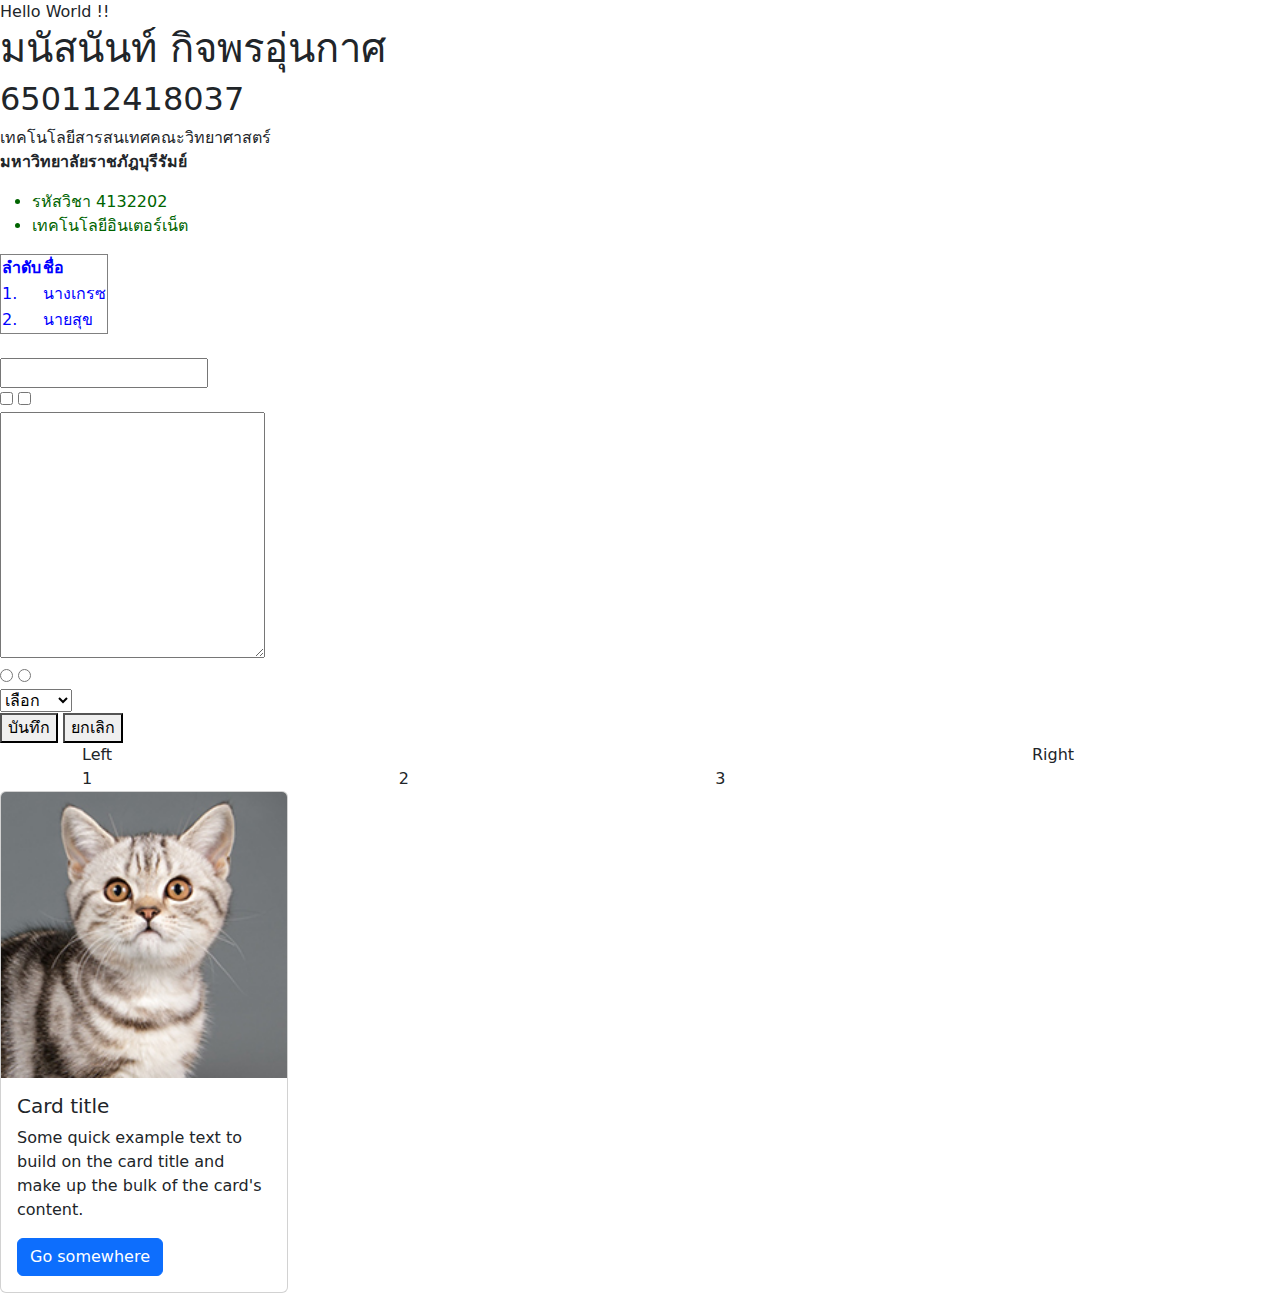
<file: Index.html>
<!DOCTYPE html>
<html lang="en">
<head>

    <meta charset="UTF-8">
    <meta name="viewport" content="width=device-width, initial-scale=1.0">
    <title>Document</title>

    <link rel="stylesheet" href="https://cdn.jsdelivr.net/npm/bootstrap@5.3.2/dist/css/bootstrap.min.css">
    <link rel="stylesheet" href="style.css">

</head>
<body>
    Hello World !! 
    <h1>มนัสนันท์ กิจพรอุ่นกาศ</h1> 
    <h2>650112418037</h2>

    <p class="blue">เทคโนโลยีสารสนเทศ<span>คณะวิทยาศาสตร์</span>
        <br> 
        <strong>มหาวิทยาลัยราชภัฎบุรีรัมย์</strong>
    </p>

    <ul id = "list">
        <li>รหัสวิชา 4132202</li>
        <li>เทคโนโลยีอินเตอร์เน็ต</li>
    </ul>

    <table border="1">
        <thead>
            <tr>
                <th>ลำดับ</th>
                <th>ชื่อ</th>
            </tr>
        </thead>
        <tbody>
            <tr>
                <td>1.</td>
                <td>นางเกรซ</td>
            </tr>
            <tr>
                <td>2.</td>
                <td>นายสุข</td>
            </tr>
        </tbody>
    </table>

    <form action="test.html" method="get"><br>
        <input type="text" name="t"> <br>
        <input type="checkbox">
        <input type="checkbox"><br>
        <textarea name="" id="" cols="30" rows="10"></textarea><br>
        <input type="radio" name="choice" value="a" id="">
        <input type="radio" name="choice" value="a" id=""><br>
        <select name="" id="">
            <option value="">เลือก</option>
            <option value="">กางเกง</option>
            <option value="">เสื้อ</option>
        </select>
        <br>
        <button type="submit">บันทึก</button>
        <button type="submit">ยกเลิก</button>

    </form>

    <div class="container">
        <div class="row">
            <div class="col-10">Left
                <div class="row">
                    <div class="col">1</div>
                    <div class="col">2</div>
                    <div class="col">3</div>
                </div>
            </div>
            <div class="col-2">Right</div>
        </div>

    </div>

    <div class="card" style="width: 18rem;">
        <img src="image/cat01.jpeg" class="card-img-top" alt="...">
        <div class="card-body">
          <h5 class="card-title">Card title</h5>
          <p class="card-text">Some quick example text to build on the card title and make up the bulk of the card's content.</p>
          <a href="#" class="btn btn-primary">Go somewhere</a>
        </div>
      </div>

    <script src="https://cdn.jsdelivr.net/npm/bootstrap@5.3.2/dist/js/bootstrap.bundle.min.js"></script>
</body>
</html>
</file>
<file: style.css>
table{
    color: blue;
}
#list{
    color: darkgreen;
}
.red{
    color: darkorchid;
}
</file>
